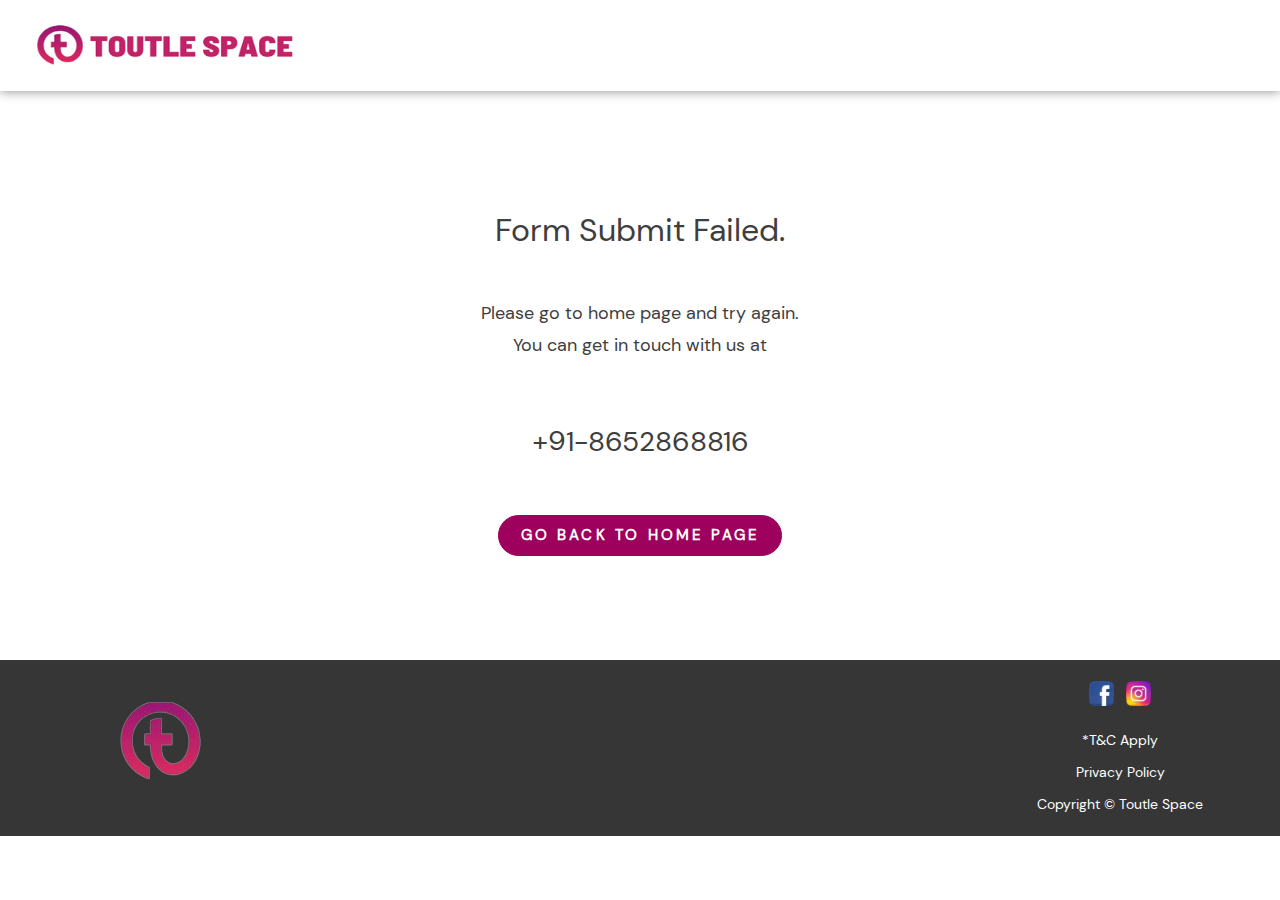
<file: form-submit-failed.html>
<!DOCTYPE html>
<html lang="en">

<head>

  <!-- Google Tag Manager -->
  <script>(function (w, d, s, l, i) {
      w[l] = w[l] || []; w[l].push({
        'gtm.start':
          new Date().getTime(), event: 'gtm.js'
      }); var f = d.getElementsByTagName(s)[0],
        j = d.createElement(s), dl = l != 'dataLayer' ? '&l=' + l : ''; j.async = true; j.src =
          'https://www.googletagmanager.com/gtm.js?id=' + i + dl; f.parentNode.insertBefore(j, f);
    })(window, document, 'script', 'dataLayer', 'GTM-56DXDLPL');</script>
  <!-- End Google Tag Manager -->

  <meta name="robots" content="noindex,nofollow">
  <meta charset="UTF-8">
  <link rel="icon" type="image/png" href="assets/images/favicon.png">
  <meta name="viewport" content="width=device-width, initial-scale=1">
  <meta name="description" content="">
  <meta name="author" content="Co Working Space in Mumbai">

  <title>Form Submit Failed - Toutle Space Co Working Space in Mumbai</title>

  <!-- css links -->
  <link href="assets/vendor/bootstrap/css/bootstrap.min.css" rel="stylesheet">
  <link href="assets/icons/style.css" rel="stylesheet">
  <link href="assets/css/style.css" rel="stylesheet">
  <!-- end of css links -->
</head>

<body>

  <!-- Google Tag Manager (noscript) -->
  <noscript><iframe src="https://www.googletagmanager.com/ns.html?id=GTM-56DXDLPL" height="0" width="0"
      style="display:none;visibility:hidden"></iframe></noscript>
  <!-- End Google Tag Manager (noscript) -->

  <!--form submit failed navbar-->
  <nav class="navbar navz navbar-expand-lg fixed-top" id="scrollspynav">
    <a class="navbar-brand" href="./">
      <img class="logo1" src="assets/images/toutle-space-2.png" alt="co working space in Malad West"
        title="co working space in Goregaon West">
    </a>

  </nav>
  <!-- end of form submit failed navbar -->

  <!--thank you section tyfssec1-->
  <section class="" id="tyfssec1">
    <div class="container-fluid">
      <div class="row">
        <div class="col-12 text-center p-5">
          <p>
            <span class="icon-cross fsicon"></span>
          </p>
          <h2 class="section-subtext black-header pb-5">
            Form Submit Failed.
          </h2>

          <p class="pb-5">
            Please go to home page and try again.
            <br>
            You can get in touch with us at
          </p>

          <h3 class="pb-5">
            <a class="otherpagenumlink" href="tel:+91-8652868816"><span class="icon-col"></span>+91-8652868816</a>
          </h3>

          <a href="./" class="btn btn-custom">GO BACK TO HOME PAGE</a>

        </div>
      </div>
    </div>
  </section>
  <!--end of thank you section tyfssec1-->

  <!-- footer -->
  <footer class="bg-footer">
    <div class="container-fluid">
      <div class="row align-self-center justify-content-center footer-text">
        <div class="col-lg-3 align-self-center halfcol">
          <div class="row justify-content-center">
            <img class="img-fluid" src="assets/images/logo.png" alt="   Toutle Space "
              title="   Toutle Space  White Logo" width="" height="">
          </div>

        </div>
        <div class="col-lg-6 col-10 align-self-center halfcol">
        </div>
        <div class="col-lg-3 halfcol align-self-center text-center">
          <p>
            <a href="https://www.facebook.com/toutlespace" class="soc-item" target="_blank">
              <img class="img-fluid" src="assets/images/facebook.png" alt="Toutle Space  Facebook Icon"
                title="Toutle Space  Facebook Link">
            </a>
            &nbsp;
            <a href="https://www.instagram.com/toutlespace/" class="soc-item" target="_blank">
              <img class="img-fluid" src="assets/images/instagram.png" alt="Toutle Space  Facebook Icon"
                title="Toutle Space  Instagram Link">
            </a>
          </p>
          <p class="mb-0">
            *T&C Apply<br>
            <a class="footer-link" href="privacy-policy.html" target="_blank">
              Privacy Policy
            </a>
          </p>
          <p class="mb-0">
            Copyright &copy; Toutle Space
          </p>

        </div>
        <!-- sticky mob starts here-->
        <div class="fixed-bottom d-block d-lg-none">
          <div id="stickymob">
            <div class="row stickybtn">
              <a class="col stickycall text-center stickycol stickybdr" href="tel:+91-8652868816">
                CALL NOW
              </a>
              <a class="col stickyenq text-center stickycol" href="" data-toggle="modal" data-target="#jwmodal">
                ENQUIRE NOW
              </a>
            </div>
          </div>
        </div>
        <!-- sticky mob ends here -->
      </div>
      <div class="col-lg-12 d-block d-lg-none">
        <br><br>
      </div>
    </div>
  </footer>
  <!-- end of footer -->

  <!-- javascript links -->
  <script src="assets/vendor/jquery/jquery.min.js"></script>
  <script src="assets/vendor/bootstrap/js/bootstrap.bundle.min.js"></script>
  <!-- end of javascript links -->

</body>

</html>
</file>
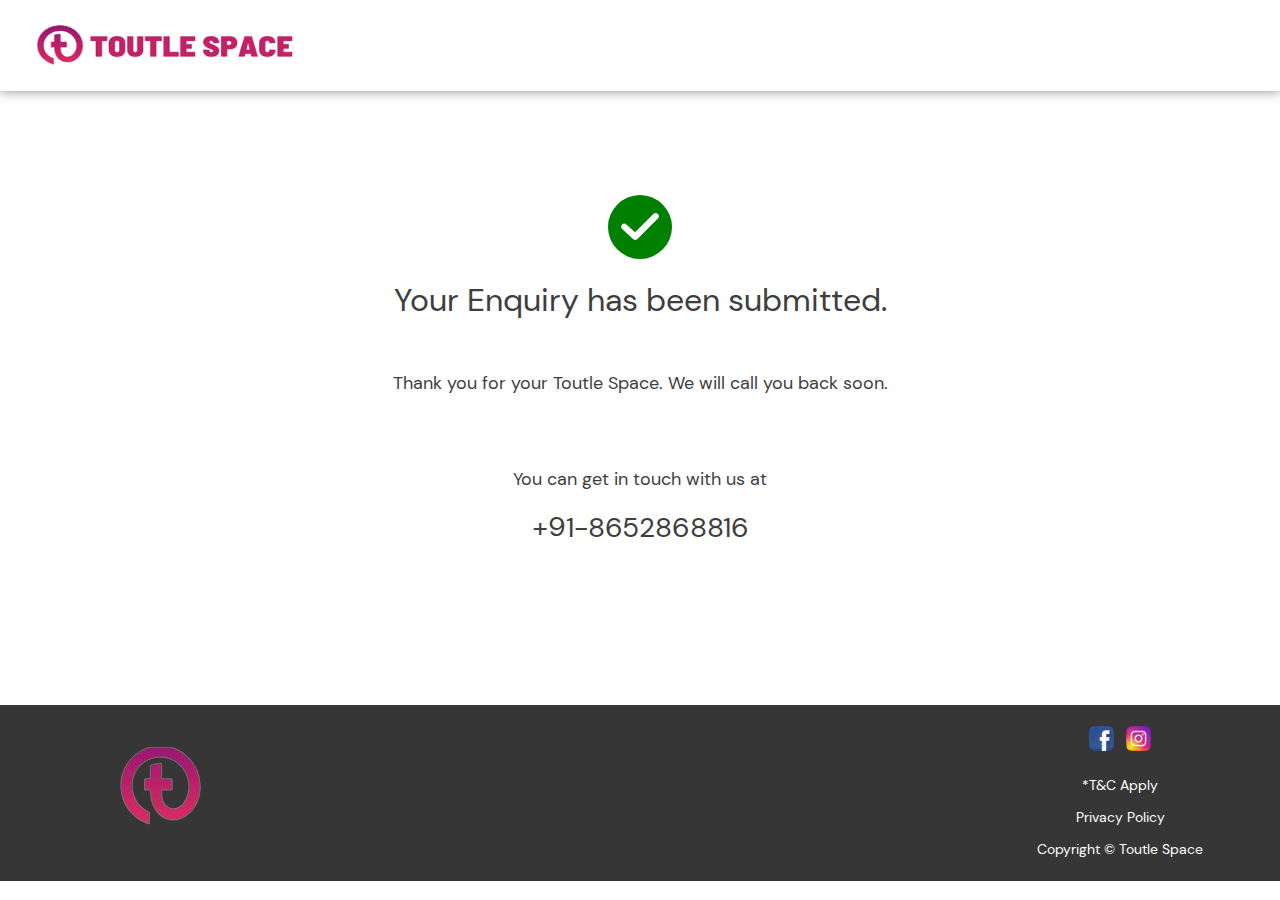
<file: thank-you.html>
<!DOCTYPE html>
<html lang="en">

<head>

  <!-- Google Tag Manager -->
  <script>(function (w, d, s, l, i) {
      w[l] = w[l] || []; w[l].push({
        'gtm.start':
          new Date().getTime(), event: 'gtm.js'
      }); var f = d.getElementsByTagName(s)[0],
        j = d.createElement(s), dl = l != 'dataLayer' ? '&l=' + l : ''; j.async = true; j.src =
          'https://www.googletagmanager.com/gtm.js?id=' + i + dl; f.parentNode.insertBefore(j, f);
    })(window, document, 'script', 'dataLayer', 'GTM-56DXDLPL');</script>
  <!-- End Google Tag Manager -->

  <meta name="robots" content="noindex,nofollow">
  <meta charset="UTF-8">
  <link rel="icon" type="image/png" href="assets/images/favicon.png">
  <meta name="viewport" content="width=device-width, initial-scale=1">
  <meta name="description" content="">
  <meta name="author" content="Co Working Space in Mumbai">

  <title>Thank You - Toutle Space Co Working Space in Malad West</title>

  <!-- css links -->
  <link href="assets/vendor/bootstrap/css/bootstrap.min.css" rel="stylesheet">
  <link href="assets/icons/style.css" rel="stylesheet">
  <link href="assets/css/style.css" rel="stylesheet">
  <!-- end of css links -->
</head>

<body>

  <!-- Google Tag Manager (noscript) -->
  <noscript><iframe src="https://www.googletagmanager.com/ns.html?id=GTM-56DXDLPL" height="0" width="0"
      style="display:none;visibility:hidden"></iframe></noscript>
  <!-- End Google Tag Manager (noscript) -->

  <!--thank you navbar-->
  <nav class="navbar navz navbar-expand-lg fixed-top" id="scrollspynav">
    <a class="navbar-brand" href="./">
      <img class="logo1" src="/assets/images/toutle-space-2.png" alt="Toutle Space Co Working Space in Mumbai"
        title="Toutle Space Co Working Space in Mumbai">
    </a>

  </nav>
  <!-- end of thank you navbar -->

  <!--thank you section tyfssec1-->
  <section class="" id="tyfssec1">
    <div class="container-fluid">
      <div class="row">
        <div class="col-12 text-center p-5">
          <p>
            <span class="icon-tick tyicon"></span>
          </p>
          <h2 class="section-subtext black-header pb-5">
            Your Enquiry has been submitted.
          </h2>

          <p class="pb-5">
            Thank you for your Toutle Space. We will call you back soon.
          </p>

          <p class="">
            You can get in touch with us at
          </p>

          <h3 class="pb-5">
            <a class="otherpagenumlink" href="tel:+91-8652868816">+91-8652868816</a>
          </h3>


        </div>
      </div>
    </div>
  </section>
  <!--end of thank you section tyfssec1-->

  <!-- footer -->
  <footer class="bg-footer">
    <div class="container-fluid">
      <div class="row align-self-center justify-content-center footer-text">
        <div class="col-lg-3 align-self-center halfcol">
          <div class="row justify-content-center">
            <img class="img-fluid" src="assets/images/logo.png" alt="  Toutle Space " title="  Toutle Space  White Logo"
              width="" height="">
          </div>

        </div>
        <div class="col-lg-6 col-10 align-self-center halfcol">
        </div>
        <div class="col-lg-3 halfcol align-self-center text-center">
          <p>
            <a href="https://www.facebook.com/toutlespace" class="soc-item" target="_blank">
              <img class="img-fluid" src="assets/images/facebook.png" alt="Toutle Space  Facebook Icon"
                title="Toutle Space  Facebook Link">
            </a>
            &nbsp;
            <a href="https://www.instagram.com/toutlespace/" class="soc-item" target="_blank">
              <img class="img-fluid" src="assets/images/instagram.png" alt="Toutle Space  Facebook Icon"
                title="Toutle Space  Instagram Link">
            </a>
          </p>
          <p class="mb-0">
            *T&C Apply<br>
            <a class="footer-link" href="privacy-policy.html" target="_blank">
              Privacy Policy
            </a>
          </p>
          <p class="mb-0">
            Copyright &copy; Toutle Space
          </p>

        </div>
        <!-- sticky mob starts here-->
        <div class="fixed-bottom d-block d-lg-none">
          <div id="stickymob">
            <div class="row stickybtn">
              <a class="col stickycall text-center stickycol stickybdr" href="tel:+91-8652868816">
                CALL NOW
              </a>
              <a class="col stickyenq text-center stickycol" href="" data-toggle="modal" data-target="#jwmodal">
                ENQUIRE NOW
              </a>
            </div>
          </div>
        </div>
        <!-- sticky mob ends here -->
      </div>
      <div class="col-lg-12 d-block d-lg-none">
        <br><br>
      </div>
    </div>
  </footer>
  <!-- end of footer -->

  <!-- javascript links -->
  <script src="assets/vendor/jquery/jquery.min.js"></script>
  <script src="assets/vendor/bootstrap/js/bootstrap.bundle.min.js"></script>
  <!-- end of javascript links -->

</body>

</html>
</file>
<file: assets/icons/style.css>
@font-face {
  font-family: 'icomoon';
  src:  url('fonts/icomoon.eot?h9t6bi');
  src:  url('fonts/icomoon.eot?h9t6bi#iefix') format('embedded-opentype'),
    url('fonts/icomoon.ttf?h9t6bi') format('truetype'),
    url('fonts/icomoon.woff?h9t6bi') format('woff'),
    url('fonts/icomoon.svg?h9t6bi#icomoon') format('svg');
  font-weight: normal;
  font-style: normal;
  font-display: block;
}

[class^="icon-"], [class*=" icon-"] {
  /* use !important to prevent issues with browser extensions that change fonts */
  font-family: 'icomoon' !important;
  speak: never;
  font-style: normal;
  font-weight: normal;
  font-variant: normal;
  text-transform: none;
  line-height: 1;

  /* Better Font Rendering =========== */
  -webkit-font-smoothing: antialiased;
  -moz-osx-font-smoothing: grayscale;
}

.icon-printer:before {
  content: "\e900";
}
.icon-menu:before {
  content: "\e901";
}
.icon-close:before {
  content: "\e902";
}
.icon-conference:before {
  content: "\e903";
}
.icon-left-arrow:before {
  content: "\e904";
}
.icon-meeting:before {
  content: "\e905";
}
.icon-pantry:before {
  content: "\e906";
}
.icon-right-arrow:before {
  content: "\e907";
}
.icon-staff:before {
  content: "\e908";
}
.icon-tick:before {
  content: "\e909";
}
.icon-wi-fi:before {
  content: "\e90a";
}
.icon-zoom:before {
  content: "\e90b";
}
.icon-breakout:before {
  content: "\e90c";
}
.icon-cafeteria:before {
  content: "\e90d";
}
.icon-call:before {
  content: "\e90e";
}
.icon-coffee:before {
  content: "\e90f";
}
</file>
<file: assets/css/style.css>
/* dm-sans-regular - latin */

@font-face {
	font-family: 'DM Sans';
	font-style: normal;
	font-weight: 400;
	src: url('../../assets/fonts/dm-sans-v3-latin-regular.eot');
	/* IE9 Compat Modes */
	src: local('DM Sans Regular'), local('DMSans-Regular'), url('../../assets/fonts/dm-sans-v3-latin-regular.eot?#iefix') format('embedded-opentype'),
		/* IE6-IE8 */
		url('../../assets/fonts/dm-sans-v3-latin-regular.woff2') format('woff2'),
		/* Super Modern Browsers */
		url('../../assets/fonts/dm-sans-v3-latin-regular.woff') format('woff'),
		/* Modern Browsers */
		url('../../assets/fonts/dm-sans-v3-latin-regular.ttf') format('truetype'),
		/* Safari, Android, iOS */
		url('../../assets/fonts/dm-sans-v3-latin-regular.svg#DMSans') format('svg');
	/* Legacy iOS */
	font-display: swap;
}


/* great-vibes-regular - latin */

@font-face {
	font-family: 'Great Vibes';
	font-style: normal;
	font-weight: 400;
	src: url('../../assets/fonts/great-vibes-v7-latin-regular.eot');
	/* IE9 Compat Modes */
	src: local('Great Vibes'), local('GreatVibes-Regular'), url('../../assets/fonts/great-vibes-v7-latin-regular.eot?#iefix') format('embedded-opentype'),
		/* IE6-IE8 */
		url('../../assets/fonts/great-vibes-v7-latin-regular.woff2') format('woff2'),
		/* Super Modern Browsers */
		url('../../assets/fonts/great-vibes-v7-latin-regular.woff') format('woff'),
		/* Modern Browsers */
		url('../../assets/fonts/great-vibes-v7-latin-regular.ttf') format('truetype'),
		/* Safari, Android, iOS */
		url('../../assets/fonts/great-vibes-v7-latin-regular.svg#GreatVibes') format('svg');
	/* Legacy iOS */
	font-display: swap;
}

html {}

body {
	height: 100%;
	min-height: 100vh;
	overflow-x: hidden;
	background-color: transparent;
	color: #3e3e3e !important;
	font-family: 'DM Sans', sans-serif;
	padding-top: 91px;
	font-size: 1.14rem;
	line-height: 2rem;
}

@media (max-width: 991.98px) {
	body {}
}


/* navigation section */

.navz {
	background-color: #ffffff !important;
	padding: 0.50rem 2rem 0.50rem 2rem;
	/*
  border-bottom: 1px solid #bf1962;
  */
	-webkit-box-shadow: 0px 1px 10px #999;
	box-shadow: 0px 1px 10px #999;
}

@media (max-width: 991.98px) {
	.navz {
		padding: 0.50rem 1.25rem 0.50rem 1.25rem;
	}
}

.custnav {
	cursor: pointer;
	-webkit-box-shadow: 0px 0px 0px 0px rgba(0, 0, 0, 0) !important;
	box-shadow: 0px 0px 0px 0px rgba(0, 0, 0, 0) !important;
	border: none;
	padding: 0rem;
}

.custnav span {
	color: #bf1962;
	font-size: 1.5rem;
	font-weight: bold;
}

.navlink {
	color: #bf1962 !important;
	text-decoration: none !important;
	padding-right: 1rem !important;
	padding-left: 1rem !important;
	opacity: 1;
}

.navlink.active {
	font-weight: bold;
}

.navitem {
	display: -webkit-box;
	display: -ms-flexbox;
	display: flex;
	-webkit-box-align: center;
	-ms-flex-align: center;
	align-items: center;
	-webkit-box-pack: center;
	-ms-flex-pack: center;
	justify-content: center;
}

.logo1 {
	width: 270px;
	height: 65px;
}

.logo2 {
	width: 105px;
	height: 65px;
}

@media (max-width: 991.98px) {
	/*
  .logo1
  {
    width: 95px;
    height: 50px;
  }

  .logo2
  {
    width: 81px;
    height: 50px;
  }
  */
}


/* end of navigation section */


/* all sections common css */


/* custom button */

.btn-custom {
	color: #ffffff !important;
	background-color: #9e005d !important;
	border: 1px solid #9e005d !important;
	border-radius: 50px !important;
	cursor: pointer !important;
	-webkit-box-shadow: 0px 0px 0px 0px rgba(0, 0, 0, 0) !important;
	box-shadow: 0px 0px 0px 0px rgba(0, 0, 0, 0) !important;
	text-transform: uppercase !important;
	letter-spacing: 0.2rem;
	font-size: 0.95rem !important;
	font-weight: bold !important;
	padding: 0.5rem 1.35rem !important;
}

.btn-custom:hover {
	color: #ffffff !important;
	background-color: #8b146b !important;
	border: 1px solid #8b146b !important;
	border-radius: 50px !important;
	-webkit-box-shadow: 0px 0px 0px 0px rgba(0, 0, 0, 0) !important;
	box-shadow: 0px 0px 0px 0px rgba(0, 0, 0, 0) !important;
}

.btn-custom:focus,
.btn-custom.focus {}

.btn-custom.disabled,
.btn-custom:disabled {
	color: #3e3e3e !important;
	background-color: #007bff !important;
	border-color: #007bff !important;
}

.btn-custom:not(:disabled):not(.disabled):active,
.btn-custom:not(:disabled):not(.disabled).active,
.show>.btn-custom.dropdown-toggle {
	color: #ffffff !important;
	background-color: #97106F !important;
	border: 1px solid #97106F !important;
	-webkit-box-shadow: 0px 0px 0px 0px rgba(0, 0, 0, 0) !important;
	box-shadow: 0px 0px 0px 0px rgba(0, 0, 0, 0) !important;
}

.btn-custom:not(:disabled):not(.disabled):active:focus,
.btn-custom:not(:disabled):not(.disabled).active:focus,
.show>.btn-custom.dropdown-toggle:focus {
	-webkit-box-shadow: 0px 0px 0px 0px rgba(0, 0, 0, 0) !important;
	box-shadow: 0px 0px 0px 0px rgba(0, 0, 0, 0) !important;
}


/* end of custom button */


/* 5 column structure */

@media (min-width: 992px) {
	.col20p {
		-webkit-box-flex: 0;
		-ms-flex: 0 0 20%;
		flex: 0 0 20%;
		max-width: 20%;
	}
}


/* end of 5 column structure */

.no-border {
	border: none;
}

.no-border-radius {
	border-radius: 0px;
}

.rightcent {
	text-align: right;
}

@media (max-width: 991.98px) {
	.leftcent {
		text-align: center;
	}

	.rightcent {
		text-align: center;
	}
}

.allsection {
	padding: 4rem 1rem 4rem 1rem;
}

@media (max-width: 991.98px) {
	.allsection {
		padding: 2.5rem 1rem 2.5rem 1rem;
	}
}

.allcol {
	padding: 1rem;
}

.halfcol {
	padding: 0.5rem;
}

.qtrcol {
	padding: 0.25rem;
}

.section-header {
	margin-bottom: 0rem;
	font-size: 0.8rem;
	letter-spacing: 0.20rem;
	text-transform: uppercase;
	font-weight: bold;
	font-family: 'DM Sans', sans-serif;
	padding-bottom: 0.5rem;
}

.form-header {
	margin-bottom: 0rem;
	font-size: 1.2rem;
	letter-spacing: 0.20rem;
	text-transform: uppercase;
	font-weight: bold;
	font-family: 'DM Sans', sans-serif;
	padding-bottom: 0.5rem;
}

.numlink {
	color: #bf1962 !important;
	text-decoration: none;
	font-size: 1.2rem;
	font-weight: bold;
}

.numlink:hover {
	color: #97106F !important;
	text-decoration: underline;
}

.section-subheader {
	margin-bottom: 0rem;
	font-size: 1.6rem;
	letter-spacing: 0rem;
	/*  font-family: 'Great Vibes';*/
	/*  line-height: 100% !important;*/
}

@media (max-width: 991.98px) {
	.section-subheader {
		font-size: 1.3rem;
	}
}

.section-subtext {
	margin-bottom: 0rem;
	padding-bottom: 1rem;
}

@media (max-width: 991.98px) {}

.text-blue {
	color: #b1ddfe !important;
}

.darkbrown-header {
	color: #4b2f24;
}

.lightbrown-header {
	color: #bf1962;
}

.white-header {
	color: #ffffff;
}


/* hr below header */

.hrbrown {
	width: 30px;
	border: 2px solid #bf1962;
	background-color: #bf1962;
}

.hrwhite {
	width: 30px;
	border: 2px solid #ffffff;
	background-color: #ffffff;
}

.hrconfig {
	width: 30px;
	border: 1px solid #bf1962;
	background-color: #bf1962;
}

@media (min-width: 992px) {
	.hrleft {
		margin-left: 0px !important;
	}
}


/* end of hr below header */


/* absolute text */

.relativetextbox {
	position: relative;
	width: 100%;
	height: 100%;
}

.absolutetextbottom {
	font-weight: bold;
	text-align: center;
	text-transform: uppercase;
	position: absolute;
	bottom: 0;
	left: 0;
	background-color: rgba(0, 0, 0, 0.5);
	color: #ffffff;
	width: 100%;
	margin-bottom: 0px;
	padding: 0.5rem;
}

.absolutetexttop {
	letter-spacing: 1px;
	font-size: 0.70rem;
	position: absolute;
	top: 0;
	left: 0;
	padding: 0.25rem;
	text-shadow: 1px 1px 10px #3e3e3e;
	color: #fff;
	text-align: left;
	line-height: 1rem;
}

.absolutetexttop-right {
	letter-spacing: 1px;
	font-size: 0.70rem;
	position: absolute;
	top: 0;
	right: 0;
	padding: 0.25rem;
	text-shadow: 1px 1px 10px #3e3e3e;
	color: #fff;
	text-align: left;
}


/* end of absolute text */


/* custom carousel arrows */

.regulararrowbox {
	border-radius: 50%;
	cursor: pointer;
	height: 40px;
	width: 40px;
	display: -webkit-box;
	display: -ms-flexbox;
	display: flex;
	-webkit-box-align: center;
	-ms-flex-align: center;
	align-items: center;
	-webkit-box-pack: center;
	-ms-flex-pack: center;
	justify-content: center;
	text-decoration: none !important;
	background-color: #bf1962 !important;
	color: #ffffff !important;
	/*  opacity: 0.8 !important;*/
}

.regulararrowbox:hover {
	text-decoration: none !important;
	background-color: #97106F !important;
	color: #ffffff !important;
	opacity: 1 !important;
}

.regulararrowbox:active {
	text-decoration: none !important;
	background-color: #bf1962 !important;
	color: #ffffff !important;
	opacity: 1 !important;
}

.regulararrowbox span {
	font-size: 1rem !important;
	font-weight: bold !important;
	color: #ffffff !important;
}


/* end of custom carousel arrows */


/* form and modal form css */

.formblock {}

.frmsubmit {
	margin-top: 2rem;
}

.frmbdr {
	padding: 0.25rem;
	border-radius: 0rem;
	background-color: #ffffff;
}

.frmbox {
	border: 1px solid #3e3e3e;
	padding: 1rem;
}

.formlabel {
	margin-bottom: 0.3rem;
	color: #000000;
	font-size: 1rem;
	margin-top: 1rem;
	letter-spacing: 0.05rem;
	margin-bottom: 0;
}

.custfield {
	background-color: #ffffff !important;
	color: #3e3e3e !important;
	-webkit-box-shadow: 0px 0px 0px 0px rgba(0, 0, 0, 0) !important;
	box-shadow: 0px 0px 0px 0px rgba(0, 0, 0, 0) !important;
	border: 1px solid #9F9F9F !important;
	border-radius: 0px !important;
	outline: 0 !important;
	height: 2.50rem !important;
	resize: none !important;
	-webkit-transition: none !important;
	-o-transition: none !important;
	transition: none !important;
	background-clip: border-box;
}

.custfieldphone {
	border-color: #9f9f9f !important;
	border-style: solid !important;
	border-width: 1px 1px 1px 0px !important;
}

.custfieldphone:focus {
	border-width: 1px 1px 1px 0px !important;
}

.custfield:focus {
	background-color: #ffffff !important;
	color: #3e3e3e !important;
	-webkit-box-shadow: 0px 0px 0px 0px rgba(0, 0, 0, 0) !important;
	box-shadow: 0px 0px 0px 0px rgba(0, 0, 0, 0) !important;
	border-radius: 0px !important;
	outline: 0 !important;
}

.custfield::-webkit-input-placeholder {
	color: #757575;
	font-size: 0.90rem;
}

.custfield:-ms-input-placeholder {
	color: #757575;
	font-size: 0.90rem;
}

.custfield::-ms-input-placeholder {
	color: #757575;
	font-size: 0.90rem;
}

.custfield::placeholder {
	color: #757575;
	font-size: 0.90rem;
}

.custigp {
	background-color: #ffffff;
	color: #3e3e3e;
	-webkit-box-shadow: 0px 0px 0px 0px rgba(0, 0, 0, 0) !important;
	box-shadow: 0px 0px 0px 0px rgba(0, 0, 0, 0) !important;
	border-radius: 0px;
	border-color: #9f9f9f !important;
	border-style: solid !important;
	border-width: 1px 0px 1px 1px !important;
}

.form-container {
	/*
  display: flex;
  align-items: center;
  align-self:center;
  justify-content: center;
  */
}

@media (max-width: 991.98px) {
	.form-container {
		padding: 1.5rem;
		border: 1px solid #3e3e3e;
	}
}

.modal-close {
	position: absolute;
	right: 20px;
	top: 20px;
}

.modal-close:focus {
	outline: 0;
}

.modal-close>span {
	color: #3e3e3e;
	font-weight: bold;
	font-size: 1.25rem;
}


/* form and modal form css */


/* end of all sections common css */


/* header secheader */

#secheader {}

#headercol2 {
	background-color: rgba(255, 255, 255, 1);
	padding: 1rem;
	border: 1px solid #bf1962;
	padding-top: 3rem;
}

@media (min-width: 992px) {
	#headercol {
		border-bottom: 1px solid #bf1962;
	}

	#headercol2 {
		/*
    display: flex;
    align-items: center;
    justify-content: center;
    */
	}
}

@media (max-width: 991.98px) {
	#headercol2 {
		padding: 0.5rem;
		border: 0px solid #bf1962;
	}
}


/* end of header secheader */


/* overview secoverview */

#secoverview {
	background-color: #ffffff;
	background-image: url("../../assets/images/rightsidedeco.png");
	background-position: 100% 50%;
	background-repeat: no-repeat;
	background-size: 150px 385.5px;
}


/* end of secoverview */


/* amenities secamenities */

#secamenities {
	background-color: #ffffff;
	background-image: url("../../assets/images/leftsidedeco.png");
	background-position: 0% 50%;
	background-repeat: no-repeat;
	background-size: 150px 385.5px;
	padding: 4rem 1rem 4rem 1rem;
}

@media (max-width: 991.98px) {}

.relativeimgbox {
	position: relative;
	width: 100%;
}

@media (min-width: 992px) {
	.overlay {
		position: absolute;
		top: 0;
		bottom: 0;
		left: 0;
		right: 0;
		height: 100%;
		width: 100%;
		opacity: 1;
		-webkit-transition: .3s ease;
		-o-transition: .3s ease;
		transition: .3s ease;
		background-color: rgba(255, 255, 255, 0.3);
		display: -webkit-box;
		display: -ms-flexbox;
		display: flex;
		-ms-flex-item-align: center;
		align-self: center;
		-webkit-box-align: center;
		-ms-flex-align: center;
		align-items: center;
		-webkit-box-pack: center;
		-ms-flex-pack: center;
		justify-content: center;
	}

	.overlay {
		opacity: 0;
	}

	.relativeimgbox:hover .overlay {
		opacity: 1;
	}

	.amenicondiv {
		width: 50px;
		height: 50px;
		background-color: rgba(0, 0, 0, 0.5);
		-webkit-box-shadow: 0px 0px 0px 0px rgba(0, 0, 0, 0) !important;
		box-shadow: 0px 0px 0px 0px rgba(0, 0, 0, 0) !important;
		border-radius: 50%;
		display: -webkit-box;
		display: -ms-flexbox;
		display: flex;
		-ms-flex-item-align: center;
		align-self: center;
		-webkit-box-align: center;
		-ms-flex-align: center;
		align-items: center;
		-webkit-box-pack: center;
		-ms-flex-pack: center;
		justify-content: center;
		text-decoration: none;
		cursor: pointer;
	}

	.amenicondiv:hover,
	.amenicondiv:focus,
	.amenicondiv:active {
		text-decoration: none;
		-webkit-box-shadow: 0px 0px 0px 0px rgba(0, 0, 0, 0) !important;
		box-shadow: 0px 0px 0px 0px rgba(0, 0, 0, 0) !important;
		outline: none;
	}

	.amenicon {
		font-size: 1.5rem;
		color: #ffffff;
	}
}

@media (max-width: 991.98px) {
	.amenicondiv {
		display: none;
	}
}

.amencol {
	padding: 1rem 1rem 1rem 1rem;
}

.amenarrowcol {
	padding: 1rem;
}

@media (max-width: 991.98px) {
	.amencol {
		padding: 0rem 0rem 0rem 0rem;
	}

	.amenarrowcol {
		padding: 0rem;
	}
}

.amencard {
	border-radius: 0px;
	padding: 0rem;
	background-color: transparent;
	border: 0px solid transparent;
	text-align: center;
	display: -webkit-box;
	display: -ms-flexbox;
	display: flex;
	-ms-flex-item-align: center;
	align-self: center;
	-webkit-box-align: center;
	-ms-flex-align: center;
	align-items: center;
	-webkit-box-pack: center;
	-ms-flex-pack: center;
	justify-content: center;
}

.amentext {
	color: #3e3e3e !important;
	font-size: 1.15rem;
	margin-top: 1.5rem;
	margin-bottom: 1.5rem;
}


.amenities-icon {
	color: #3e3e3e;
	font-size: 4rem;
	font-weight: bold;
}

.amenitiescard {
	border-radius: 20px;
	padding: 2rem 3rem 2rem 3rem;
	background-color: transparent;
	border: 0px solid transparent;
	text-align: center;
	display: -webkit-box;
	display: -ms-flexbox;
	display: flex;
	-ms-flex-item-align: center;
	align-self: center;
	-webkit-box-align: center;
	-ms-flex-align: center;
	align-items: center;
	-webkit-box-pack: center;
	-ms-flex-pack: center;
	justify-content: center;
	box-shadow: 0px 0px 21px 6px rgba(228, 229, 230, 1);
}

@media (max-width: 991.98px) {}

.slick-slide:focus {
	outline: none;
}

.amenpagelink {
	position: relative;
	display: block;
	padding: 0.5rem;
	line-height: 1.25rem;
	color: #4b2f24 !important;
	background-color: #ffffff;
	border: 0px solid #3e3e3e;
	cursor: pointer;
}

.slick-active .amenpagelink {
	font-weight: bold !important;
	font-size: 1.25rem !important;
}

.slick-dots {
	display: -ms-flexbox;
	display: -webkit-box;
	display: flex;
	-ms-flex-pack: center;
	-webkit-box-pack: center;
	justify-content: center;
	padding: 0px !important;
	margin: 1rem 0px;
	list-style: none;
}


/* amen modal css */

@media (min-width: 576px) {
	.modalamen {
		max-width: 70vw !important;
	}
}

.imgmodal-close {
	position: absolute;
	right: 0px;
	top: -30px;
}

.imgmodal-close:focus {
	outline: 0;
}

.imgmodal-close>span {
	font-size: 1.50rem;
	font-weight: bold;
	color: #ffffff;
}


/* end of amen modal css */


/* end of amenities secamenities */


/* rooftop secrooftop */

#secrooftop {
	background-color: #ffffff;
	background-image: url("../../assets/images/rightsidedeco.png");
	background-position: 100% 50%;
	background-repeat: no-repeat;
	background-size: 150px 385.5px;
	padding: 4rem 1rem 4rem 1rem;
}

@media (max-width: 991.98px) {
	#secrooftop {
		padding: 4rem 1rem 4rem 1rem;
	}
}

.skycol {
	padding: 1rem;
}

@media (max-width: 991.98px) {
	.skycol {
		padding: 0.5rem 0rem 0.5rem 0rem;
	}
}


/* end of rooftop secrooftop*/


/* nature secnature */

/*
#secnature {
	background-image: url("../../assets/images/jaswanti-woods-nature-view-rotated.jpeg");
	background-repeat: no-repeat;
	background-size: cover;
	height: 80vh;
	padding: 2.5rem 1rem 2.5rem 1rem;
}
*/

/*
#secnatureTextPatch{
    background: rgba(255, 255, 255, 0.5);
}
*/



@media (max-width: 991.98px) {}


/* end of nature secnature */


/* configuration secconfig */

#secconfig {
	background-color: #ffffff;
	background-image: url("../../assets/images/leftsidedeco.png");
	background-position: 0% 50%;
	background-repeat: no-repeat;
	background-size: 150px 385.5px;
}

.zoomframe {
	padding: 1rem 1rem 1rem 1rem;
}

.plantext {
	font-size: 0.85rem;
	margin-bottom: 0px;
	font-weight: bold;
	color: #bf1962;
}

.zoom {
	/*
  display:inline-block;
  position: relative;
  */
	display: inline-block;
	position: relative;
	width: 100%;
	display: flex;
	justify-content: center;
	cursor: pointer;
}

.zoom img {
	display: block;
}

.zoom img::selection {
	background-color: transparent;
}

.price-starting-at {
	font-size: 0.85rem;
	text-transform: uppercase;
	letter-spacing: 0.15rem;
	margin-bottom: 0rem;
}

.carpet-area-value {
	color: #bf1962;
	font-weight: bold;
}

.price-text {
	color: #bf1962;
}

.rs-symbol {
	font-size: 1.5rem;
}

.price-number {
	font-size: 2.5rem;
	font-weight: bolder;
}

.price-word {
	font-size: 1rem;
}

@media (max-width: 991.98px) {
	.carpetarea {
		font-size: 2.2rem;
	}
}

.priceSpace {
	padding-top: 0rem;
	padding-bottom: 0rem;
}

.configcard {
	padding: 3rem 1rem 3rem 1rem;
	/*
  border: 2px solid #bf1962;
  */
	background-color: #ffffff;
	/*
  box-shadow: 0 16px 35px rgba(32,41,50,0.12);
  */
	box-shadow: 0px 0px 21px 6px rgba(228, 229, 230, 1);
	text-align: center;
}

.config-title {
	margin-bottom: 0px;
	color: #3e3e3e;
	font-size: 1.45rem;
	text-transform: uppercase;
	line-height: 100%;
	letter-spacing: 0.03rem;
}

.carpet-area-text {
	padding-bottom: 0px;
	font-size: 1.15rem;
	letter-spacing: 0.03rem;
}


/* end of configuration secconfig */


/* space secspace */

#secspace {
	background-image: url("../../assets/images/rightsidedeco.png");
	background-position: 100% 50%;
	background-repeat: no-repeat;
	background-size: 150px 385.5px;
}

.btn-margin {
	margin: 1rem;
}

@media (min-width: 992px) {
	.btn-margin {
		margin: 1rem;
	}
}

@media (max-width: 991.98px) {
	.btn-margin {
		margin: 0.25rem;
	}
}

.viewtext {
	padding-top: 2rem;
	padding-bottom: 2rem;
	margin-bottom: 0rem;
	font-size: 1.2rem;
	font-weight: bold;
	text-align: center;
	text-transform: uppercase;
	letter-spacing: 0.10rem;
}

.frame-link {
	border-radius: 0.25rem;
	display: block;
	padding: .5rem 0.75rem;
	color: #AB6634;
	text-decoration: none;
	background-color: transparent;
	margin: 0.5rem;
}

.frame-link.active {
	color: #fff;
	background-color: #AB6634;
}

.frame-link.active:hover {
	color: #fff;
	text-decoration: none;
}

.frame-link:hover {
	color: #662B00;
	text-decoration: none;
}

.frame-link:focus {
	color: #fff;
	background-color: #662B00;
}


/* end of space secspace */


/* testimonials sectm */

#sectm {
	background-image: url("../../assets/images/leftsidedeco.png");
	background-position: 0% 50%;
	background-repeat: no-repeat;
	background-size: 150px 385.5px;
}


/* end of testimonials sectm */


/* location advantages seclocadv */

#seclocadv {
	background-color: #ffffff;
	background-image: url("../../assets/images/rightsidedeco.png");
	background-position: 100% 50%;
	background-repeat: no-repeat;
	background-size: 150px 385.5px;
}

.locadvcard {
	border: 1px solid #3e3e3e;
	padding: 4rem 1.3rem 1.3rem 1.3rem;
	position: relative;
}

@media (max-width: 991.98px) {
	.locadvcard {
		padding: 4rem 1rem 1rem 1rem;
	}
}

.locadvouter {
	padding: 4rem 1rem 1rem 1rem;
}

.locadvtitle {
	font-size: 1.10rem;
	font-weight: bold;
	text-transform: uppercase;
	margin-bottom: 0rem;
	color: #4b2f24;
}

.locadvtext {
	margin-bottom: 0rem;
	color: rgba(75, 47, 36, 0.5);
}

.locadvicondiv {
	padding: 1rem;
	background-color: #ffffff;
	width: 80px;
	height: 80px;
	display: -webkit-box;
	display: -ms-flexbox;
	display: flex;
	-webkit-box-align: center;
	-ms-flex-align: center;
	align-items: center;
	-webkit-box-pack: center;
	-ms-flex-pack: center;
	justify-content: center;
}

@media (min-width: 992px) {
	.locadvouter {
		-ms-flex-item-align: center;
		-ms-grid-row-align: center;
		align-self: center;
	}

	.locadvicondiv {
		position: absolute;
		top: -50px;
		left: 30px;
	}
}

@media (max-width: 991.98px) {
	.locadvouter {
		padding: 4rem 0rem 1rem 0rem;
	}

	.locadvicondiv {
		position: absolute;
		top: -50px;
		left: 50%;
		-webkit-transform: translateX(-50%);
		-ms-transform: translateX(-50%);
		transform: translateX(-50%);
	}
}

.locadvicon {
	font-size: 4rem;
	color: #bf1962;
}

@media (max-width: 350px) {
	.map-div-button {
		left: 10% !important;
		font-size: .55rem !important;
		width: 8rem;
	}
}

.map-div {
	position: relative;
}

.map-div-button {
	position: absolute;
	top: 50%;
	left: 50%;
	transform: translate(-50%, -50%);
	width: 17rem;
}


/* end of location advantages seclocadv */


/* contact seccontact */

#seccontact {
	background-color: #ffffff;
	background-image: url("../../assets/images/leftsidedeco.png");
	background-position: 0% 50%;
	background-repeat: no-repeat;
	background-size: 150px 385.5px;
}


/* end of contact seccontact */


/* about secabout */

#secabout {
	/* background-image: url("../../assets/images/jaswanti-woods-mulund-west-ashray-group-bg.jpg"); */
	background-repeat: no-repeat;
	background-size: cover;
}

@media (max-width: 991.98px) {
	#secabout {}
}

@media (min-width: 992px) {
	.desk-fluid {
		max-width: 100%;
		height: auto;
	}
}

.aboutpadding {
	padding: 6rem 1rem 6rem 1rem;
}

@media (max-width: 991.98px) {
	.aboutpadding {
		padding: 2rem 1rem 2rem 1rem;
	}
}

.stats {
	font-size: 3rem;
	font-weight: bold;
	letter-spacing: 0.30rem;
}

.centerfloatrel {
	position: relative;
}

.centerfloatabs {
	position: absolute;
	left: 50%;
	-webkit-transform: translateX(-50%);
	-ms-transform: translateX(-50%);
	transform: translateX(-50%);
}

.statstext {
	text-transform: uppercase;
}

@media (min-width: 992px) {
	.whiteline {
		border-left: 1px solid #ffffff;
	}
}

.clientcontainer {
	overflow: hidden;
	position: relative;
	height: 361px;
	width: 100%;
}

@media (max-width: 991.98px) {
	.clientcontainer {
		height: 361px;
		width: 100%;
	}
}

.sliding-background {
	position: absolute;
	top: 0px;
	left: 0px;
	/* background-image: url("../../assets/images/jaswanti-woods-mulund-west-ashray-group-min.png"); */
	background-repeat: repeat-x;
	background-size: contain;
	background-position: 0% 0%;
	height: 361px;
	width: calc(1920px * 3);
	-webkit-animation: clientSlide 40s linear infinite;
	animation: clientSlide 40s linear infinite;
}

@-webkit-keyframes clientSlide {
	0% {
		background-position: 100% 0%;
	}

	100% {
		background-position: 0% 0%;
	}
}

@keyframes clientSlide {
	0% {
		background-position: 100% 0%;
	}

	100% {
		background-position: 0% 0%;
	}
}


/* end of about secabout */


/* footer */

.bg-footer {
	background-color: #363636;
	padding-top: 0.5rem;
	padding-bottom: 0.5rem;
}

.soc-item {
	text-decoration: none;
}

.soc-item:hover {
	text-decoration: none;
}

.soc-item>img {
	width: 25px !important;
	height: 25px !important;
}

.footer-text {
	color: #ffffff;
	font-size: 0.90rem;
}

.footer-link {
	color: #ffffff;
}

.footer-link:hover {
	color: #ffffff;
	text-decoration: underline;
}

.footer-link:active {
	color: #ffffff;
	text-decoration: underline;
}


/* sticky mob */


/*
.stickywa
{
  position: fixed;
  color:#ffffff !important;
  right:10px;
  bottom: 20px;
  text-align: center;
}

.stickywa:hover
{
  text-decoration: none;
}

.stickyphone
{
  position: fixed;
  color: #ffffff !important;
  border: 0px solid #255057
  padding:0px;
  width:40px;
  height:40px;
  left:10px;
  bottom: 20px;
  border-radius:50px;
  text-align: center;
  display: -webkit-box;
  display: -ms-flexbox;
  display: flex;
  -webkit-box-align: center;
      -ms-flex-align: center;
          align-items: center;
  -webkit-box-pack:center;
      -ms-flex-pack:center;
          justify-content:center;
  -webkit-animation-name: bluePulse;
  -webkit-animation-duration: 1s;
  -webkit-animation-iteration-count: infinite;
}

@-webkit-keyframes bluePulse
{
  from { background-color: #806554; -webkit-box-shadow: 0 0 9px #333; }
  50% { background-color: #674C3B; -webkit-box-shadow: 0 0 18px #255057; }
  to { background-color: #bf1962; -webkit-box-shadow: 0 0 9px #333; }
}
.stickyphone > span
{
  font-size: 1.25rem;
  color:#ffffff;
}
.stickyphone:hover
{
  text-decoration: none;
}
}
*/


/* end of sticky mob */


/* sticky mob */

.stickycol {
	padding: 0.50rem;
}

.stickybtn {
	background-color: #bf1962;
	text-align: center;
}

.stickybdr {
	border-right: 1px solid #ffffff;
}

.stickycall {
	color: #ffffff !important;
	text-align: center;
}

.stickycall:hover {
	text-decoration: none;
}

.stickyenq {
	color: #ffffff !important;
	text-align: center;
}

.stickyenq:hover {
	text-decoration: none;
}


/* end of sticky mob */


/* end of footer */


/* thank you and form submit failed sections */

#tyfssec1 {
	background-color: #ffffff;
	padding: 3.5rem 1.5rem 3.5rem 1.5rem;
}

#tyfssec2 {
	background-color: #e0e0e0;
}

#ppsec1 {
	background-color: #ffffff;
}

.tyicon {
	color: green;
	font-size: 4rem;
}

.fsicon {
	color: red;
	font-size: 4rem;
}

.otherpagenumlink {
	color: #3e3e3e !important;
	text-decoration: none;
}

.otherpagenumlink:hover {
	color: #3e3e3e !important;
	text-decoration: underline;
}


/* width */

::-webkit-scrollbar {
	width: 10px;
}


/* Track */

::-webkit-scrollbar-track {
	-webkit-box-shadow: inset 0 0 5px grey;
	box-shadow: inset 0 0 5px grey;
	/* border-radius: 5px; */
}


/* Handle */

::-webkit-scrollbar-thumb {
	background: #bf1962;
	border-radius: 5px;
}


/* Handle on hover */

::-webkit-scrollbar-thumb:hover {
	background: #97106F;
}


/* end of thank you and form submit failed sections */

.oc-received {
	position: fixed;
	color: #000 !important;
	background-color: #bf1962;
	padding: 1rem 0;
	width: 160px;
	height: 30px;
	left: -70px;
	top: 380px;
	margin: 0px;
	border-radius: 0px;
	transform: rotate(90deg);
	text-align: center;
	display: -webkit-box;
	display: -ms-flexbox;
	display: flex;
	-webkit-box-align: center;
	-ms-flex-align: center;
	align-items: center;
	-webkit-box-pack: center;
	-ms-flex-pack: center;
	justify-content: center;
	font-size: 1.2rem;
	font-weight: 600;
	opacity: 1;
	letter-spacing: 0.14rem;
	rgba(62, 62, 62, 0.6) !important;
	/*
  -webkit-animation-name: bluePulse;
  -webkit-animation-duration: 1s;
  -webkit-animation-iteration-count: infinite;
*/
}

@media (max-width: 991.98px) {
	.oc-received {
		font-size: 1rem;
		top: 300px;
		left: -72px;
	}
}


/*--------------------------------------------------alokcss-----------------------------------------------------------*/


/*
.youtubecol {
	padding: 1rem;
}

@media (max-width: 991.98px) {
	.youtubecol {
		padding: 0rem;
  }

}
*/

.youtuberelative {
	position: relative;
	overflow: hidden;
	width: 100%;
}

.youtubeimg {
	right: 0;
	left: 0;
	top: 0;
	bottom: 0;
	position: absolute;
	width: 100%;
	height: 100%;
	cursor: pointer;
}

.youtubeplaybtn {
	left: 50%;
	top: 50%;
	position: absolute;
	cursor: pointer;
	-webkit-transform: translate(-50%, -50%);
	-ms-transform: translate(-50%, -50%);
	transform: translate(-50%, -50%);
}

#youtubeiframe1,
#youtubeiframe2,
#youtubeiframe3 {
	display: none;
}

.pricing-image-div {
	padding: 1rem 1rem 1rem 1rem;
}

.pricing-image {
	border-radius: 25px;
}

.controls-top {
	margin-top: 10px;
}

.float-right {
	float: right !important;
}

.btn-floating {
	font-size: 50px !important;
	color: #bf1962 !important;
}

.float-right a {
	outline: none;
	text-decoration: none;
}
</file>
